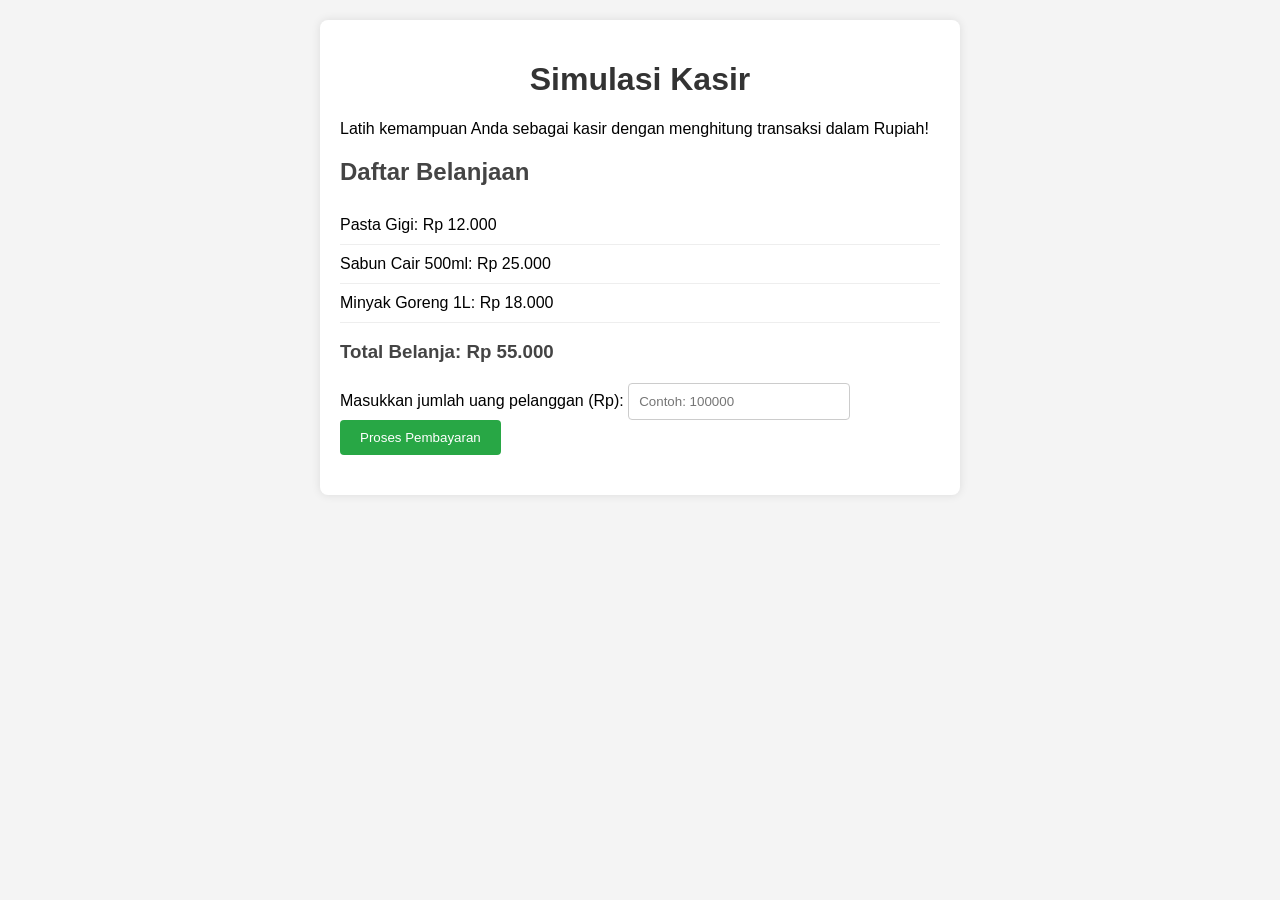
<file: index.html>
<!DOCTYPE html>
<html lang="id">
<head>
    <meta charset="UTF-8">
    <meta name="viewport" content="width=device-width, initial-scale=1.0">
    <title>Simulasi Kasir</title>
    <link rel="stylesheet" href="styles.css">
</head>
<body>
    <div class="container">
        <h1>Simulasi Kasir</h1>
        <p>Latih kemampuan Anda sebagai kasir dengan menghitung transaksi dalam Rupiah!</p>
        
        <div id="transaction">
            <h2>Daftar Belanjaan</h2>
            <ul id="item-list"></ul>
            <h3>Total Belanja: <span id="total">Rp 0</span></h3>
            
            <div class="input-group">
                <label for="payment">Masukkan jumlah uang pelanggan (Rp):</label>
                <input type="number" id="payment" placeholder="Contoh: 100000">
                <button onclick="processPayment()">Proses Pembayaran</button>
            </div>
            
            <div id="result" class="hidden">
                <p>Uang yang diberikan: <span id="paid-amount">Rp 0</span></p>
                <p>Kembalian: <span id="change">Rp 0</span></p>
                
                <h3>Latihan: Hitung Kembalian</h3>
                <p>Berapa kembalian untuk <span id="paid-display">Rp 0</span> - <span id="total-display">Rp 0</span>?</p>
                <input type="number" id="manual-change" placeholder="Masukkan kembalian (Rp)">
                <button onclick="checkManualChange()">Cek Jawaban</button>
                <p id="feedback"></p>
            </div>
        </div>
        
        <button onclick="newTransaction()" id="new-transaction" class="hidden">Transaksi Baru</button>
    </div>
    
    <script src="script.js"></script>
</body>
</html>
</file>
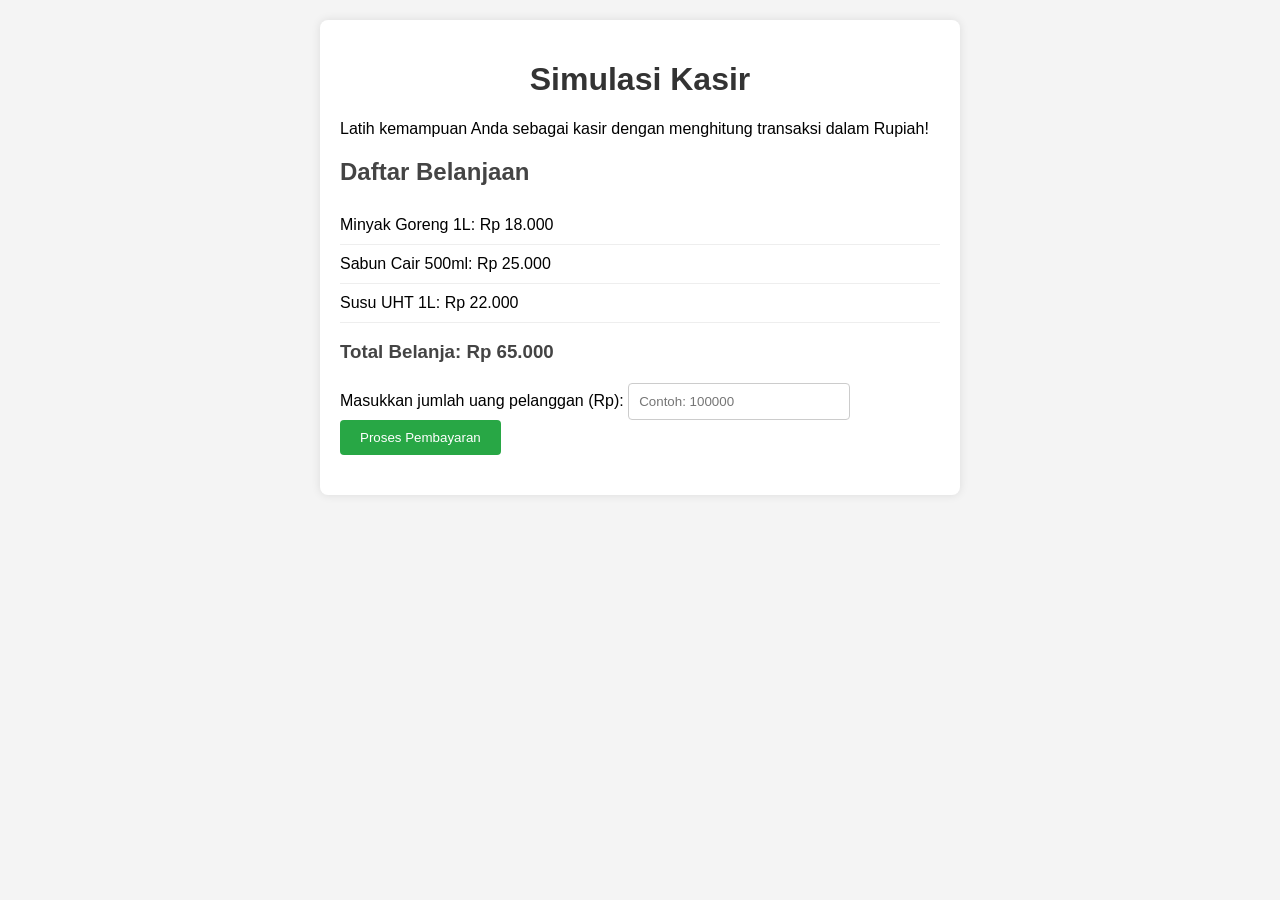
<file: index3.html>
<!DOCTYPE html>
<html lang="id">
<head>
    <meta charset="UTF-8">
    <meta name="viewport" content="width=device-width, initial-scale=1.0">
    <title>Simulasi Kasir</title>
    <link rel="stylesheet" href="styles.css">
</head>
<body>
    <div class="container">
        <h1>Simulasi Kasir</h1>
        <p>Latih kemampuan Anda sebagai kasir dengan menghitung transaksi dalam Rupiah!</p>
        
        <div id="transaction">
            <h2>Daftar Belanjaan</h2>
            <ul id="item-list"></ul>
            <h3>Total Belanja: <span id="total">Rp 0</span></h3>
            
            <div class="input-group">
                <label for="payment">Masukkan jumlah uang pelanggan (Rp):</label>
                <input type="number" id="payment" placeholder="Contoh: 100000">
                <button onclick="processPayment()">Proses Pembayaran</button>
            </div>
            
            <div id="result" class="hidden">
                <p>Uang yang diberikan: <span id="paid-amount">Rp 0</span></p>
                <p>Kembalian: <span id="change">Rp 0</span></p>
                
                <h3>Latihan: Hitung Kembalian</h3>
                <p>Berapa kembalian untuk <span id="paid-display">Rp 0</span> - <span id="total-display">Rp 0</span>?</p>
                <input type="number" id="manual-change" placeholder="Masukkan kembalian (Rp)">
                <button onclick="checkManualChange()">Cek Jawaban</button>
                <p id="feedback"></p>
            </div>
        </div>
        
        <button onclick="newTransaction()" id="new-transaction" class="hidden">Transaksi Baru</button>
    </div>
    
    <script src="script.js"></script>
</body>
</html>
</file>
<file: styles.css>
body {
    font-family: Arial, sans-serif;
    background-color: #f4f4f4;
    margin: 0;
    padding: 20px;
}

.container {
    max-width: 600px;
    margin: 0 auto;
    background: white;
    padding: 20px;
    border-radius: 8px;
    box-shadow: 0 0 10px rgba(0, 0, 0, 0.1);
}

h1 {
    text-align: center;
    color: #333;
}

h2, h3 {
    color: #444;
}

ul {
    list-style: none;
    padding: 0;
}

li {
    padding: 10px 0;
    border-bottom: 1px solid #eee;
}

.input-group {
    margin: 20px 0;
}

input[type="number"] {
    padding: 10px;
    width: 200px;
    margin-right: 10px;
    border: 1px solid #ccc;
    border-radius: 4px;
}

button {
    padding: 10px 20px;
    background-color: #28a745;
    color: white;
    border: none;
    border-radius: 4px;
    cursor: pointer;
}

button:hover {
    background-color: #218838;
}

#result {
    margin-top: 20px;
}

.hidden {
    display: none;
}

#feedback {
    margin-top: 10px;
    font-weight: bold;
}

#feedback.correct {
    color: #28a745;
}

#feedback.wrong {
    color: #dc3545;
}
</file>
